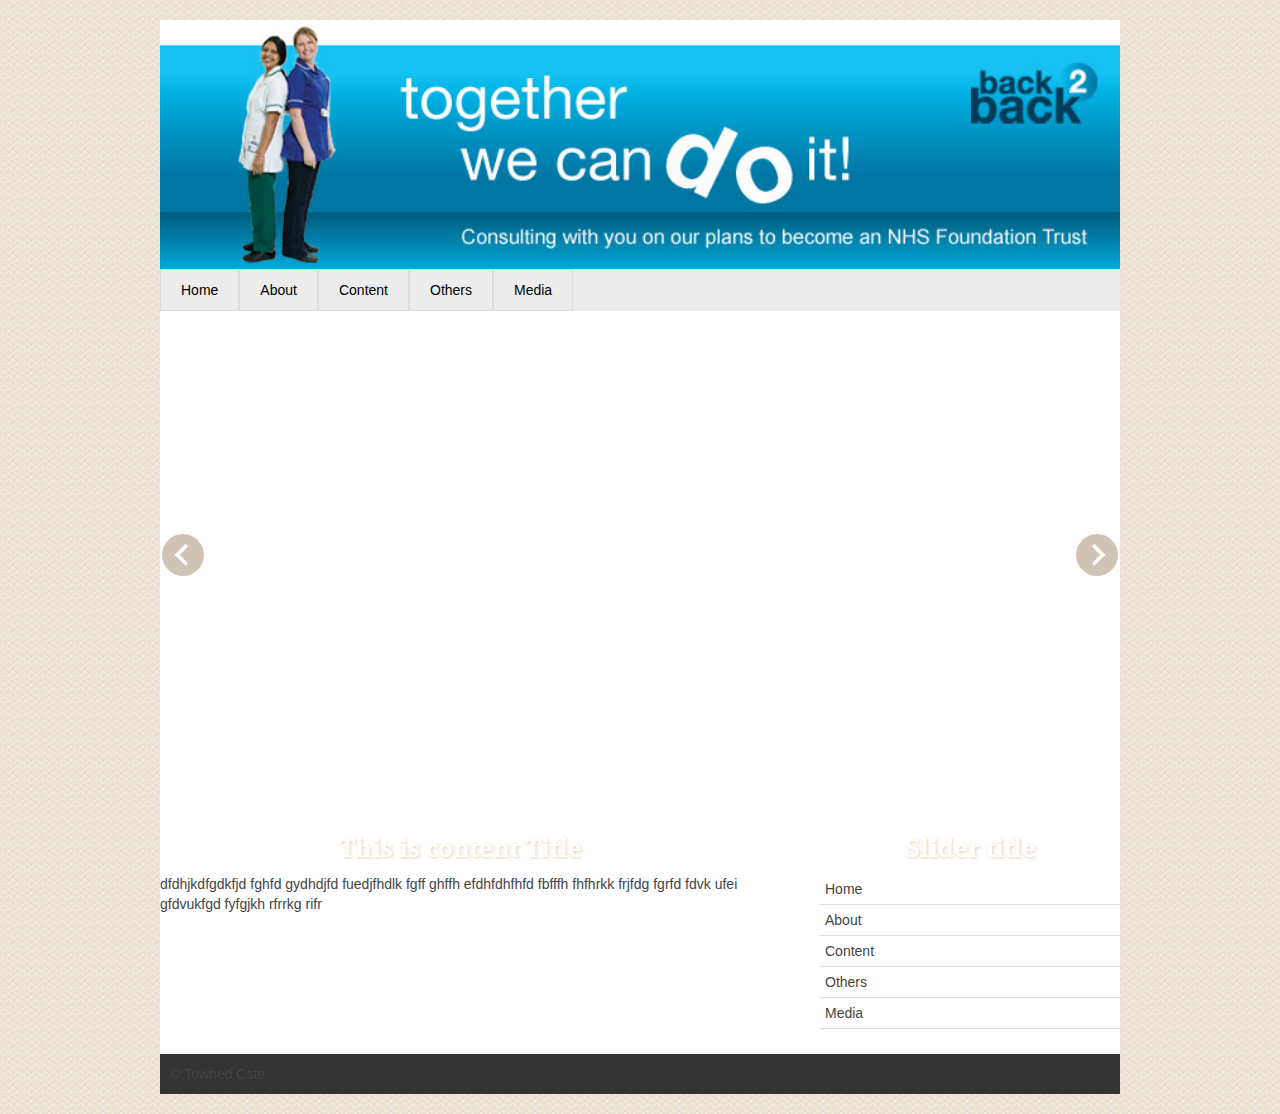
<file: new slider plaging/index.html>
<html>
	<head>
		
		 <title>Slicebox - 3D Image Slider</title>
		
		<link rel="shortcut icon" href="../favicon.ico"> 
        <link rel="stylesheet" type="text/css" href="css/demo.css" />
		<link rel="stylesheet" type="text/css" href="css/slicebox.css" />
		<link rel="stylesheet" type="text/css" href="css/custom.css" />
		<script type="text/javascript" src="js/modernizr.custom.46884.js"></script>
		<link href="style.css" rel="stylesheet" type="text/css"/>
		<link rel="shortcut icon" href="images/favicon.ico" type="image/x-icon"> 
	</head>
	<body>
			<div class="main">
				<div class="header">
					<img src="images/logo.jpg"/>
				</div>
				<div class="mainmanu">
					<ul>
						<li><a>Home</a></li>
						<li><a>About</a></li>
						<li><a>Content</a></li>
						<li><a>Others</a></li>
						<li><a>Media</a></li>
					</ul>
				</div>
				<div class="wrapper">

				<ul id="sb-slider" class="sb-slider">
					<li>
						<a href="http://www.flickr.com/photos/strupler/2969141180" target="_blank"><img src="images/1.jpg" alt="image1"/></a>
						<div class="sb-description">
							<h3>Creative Lifesaver</h3>
						</div>
					</li>
					<li>
						<a href="http://www.flickr.com/photos/strupler/2968268187" target="_blank"><img src="images/2.jpg" alt="image2"/></a>
						<div class="sb-description">
							<h3>Honest Entertainer</h3>
						</div>
					</li>
					<li>
						<a href="http://www.flickr.com/photos/strupler/2968114825" target="_blank"><img src="images/7.jpg" alt="image1"/></a>
						<div class="sb-description">
							<h3>Brave Astronaut</h3>
						</div>
					</li>
					<li>
						<a href="http://www.flickr.com/photos/strupler/2968122059" target="_blank"><img src="images/4.jpg" alt="image1"/></a>
						<div class="sb-description">
							<h3>Affectionate Decision Maker</h3>
						</div>
					</li>
					<li>
						<a href="http://www.flickr.com/photos/strupler/2969119944" target="_blank"><img src="images/8.jpg" alt="image1"/></a>
						<div class="sb-description">
							<h3>Faithful Investor</h3>
						</div>
					</li>
					<li>
						<a href="http://www.flickr.com/photos/strupler/2968126177" target="_blank"><img src="images/6.jpg" alt="image1"/></a>
						<div class="sb-description">
							<h3>Groundbreaking Artist</h3>
						</div>
					</li>
					<li>
						<a href="http://www.flickr.com/photos/strupler/2968945158" target="_blank"><img src="images/9.jpg" alt="image1"/></a>
						<div class="sb-description">
							<h3>Selfless Philantropist</h3>
						</div>
					</li>
					<li>
						<a href="http://www.flickr.com/photos/strupler/2968122059" target="_blank"><img src="images/3.jpg" alt="image1"/></a>
						<div class="sb-description">
							<h3>Affectionate Decision Maker</h3>
						</div>
					</li>
					<li>
						<a href="http://www.flickr.com/photos/strupler/2968122059" target="_blank"><img src="images/5.jpg" alt="image1"/></a>
						<div class="sb-description">
							<h3>Affectionate Decision Maker</h3>
						</div>
					</li>
					<li>
						<a href="http://www.flickr.com/photos/strupler/2968122059" target="_blank"><img src="images/10.jpg" alt="image1"/></a>
						<div class="sb-description">
							<h3>Affectionate Decision Maker</h3>
						</div>
					</li>
					<li>
						<a href="http://www.flickr.com/photos/strupler/2968122059" target="_blank"><img src="images/11.jpg" alt="image1"/></a>
						<div class="sb-description">
							<h3>Affectionate Decision Maker</h3>
						</div>
					</li>
				</ul>

				<div id="shadow" class="shadow"></div>

				<div id="nav-arrows" class="nav-arrows">
					<a href="#">Next</a>
					<a href="#">Previous</a>
				</div>

			</div><!-- /wrapper -->
				<div class="maincontent">
					<div class="content">
						<h2>This is content Title</h2>
						<p>dfdhjkdfgdkfjd fghfd gydhdjfd fuedjfhdlk fgff ghffh
						efdhfdhfhfd
						fbfffh fhfhrkk frjfdg fgrfd fdvk ufei gfdvukfgd
						fyfgjkh rfrrkg rifr</p>
					</div>
					<div class="sidebar">
						<h2>Slider title</h2>
						<ul>
						<li>Home</li>
						<li>About</li>
						<li>Content</li>
						<li>Others</li>
						<li>Media</li>
					</ul>
					</div>
				</div>
				<div class="footer">
				<p>&copy:Towhed Cste</p>
				</div>
				
			</div>
			<script type="text/javascript" src="http://ajax.googleapis.com/ajax/libs/jquery/1.8.2/jquery.min.js"></script>
		<script type="text/javascript" src="js/jquery.slicebox.js"></script>
		<script type="text/javascript">
			$(function() {
				
				var Page = (function() {

					var $navArrows = $( '#nav-arrows' ).hide(),
						$shadow = $( '#shadow' ).hide(),
						slicebox = $( '#sb-slider' ).slicebox( {
							onReady : function() {

								$navArrows.show();
								$shadow.show();

							},
							orientation : 'r',
							cuboidsRandom : true,
							disperseFactor : 30
						} ),
						
						init = function() {

							initEvents();
							
						},
						initEvents = function() {

							// add navigation events
							$navArrows.children( ':first' ).on( 'click', function() {

								slicebox.next();
								return false;

							} );

							$navArrows.children( ':last' ).on( 'click', function() {
								
								slicebox.previous();
								return false;

							} );

						};

						return { init : init };

				})();

				Page.init();

			});
			</script>
	</body>
</html>
</file>
<file: new slider plaging/css/demo.css>
@import url(http://fonts.googleapis.com/css?family=PT+Sans+Narrow|Volkhov:400italic,700);

*,
*:after,
*:before {
	-webkit-box-sizing: border-box;
	-moz-box-sizing: border-box;
	box-sizing: border-box;
	padding: 0;
	margin: 0;
}

/* Clearfix hack by Nicolas Gallagher: http://nicolasgallagher.com/micro-clearfix-hack/ */
.clearfix:after {
	content: "";
	display: table;
	clear: both;
}

/* General Demo Style */
body {
	background: #e4ebe9 url(../images/fancy_deboss.png) repeat top left;
	color: #444;
	font-family: "PT Sans Narrow", Arial, sans-serif;
	font-size: 13px;
	font-weight: 400;
    -webkit-font-smoothing: antialiased;
    overflow-x: hidden;
    min-width: 320px;
}

a {
	color: #000;
	text-decoration: none;
}

h1, h2, h5 {
	margin: 20px 20px 30px 20px;
	font-size: 25px;
	color: #fff;
	font-family: "Volkhov", serif;
	text-align: center;
	font-weight: 700;
	text-shadow: 1px 1px 3px #e0d1bc;
}

h1 span, h5 {
	font-size: 18px;
	display: block;
	font-style: italic;
	color: #997f5a;
	font-weight: 400;
	text-shadow: 0px 1px 1px #fff;
}

.wrapper {
	position: relative;
	max-width:960px;
	width: 100%;
	padding: 0 50px;
	margin: 0 auto;
}

/* Header Style */
.codrops-top {
	line-height: 24px;
	font-size: 11px;
	background: #fff;
	background: rgba(255, 255, 255, 0.8);
	text-transform: uppercase;
	z-index: 9999;
	position: relative;
	font-family: Cambria, Georgia, serif;
	box-shadow: 1px 0px 2px rgba(0,0,0,0.2);
}

.codrops-top a {
	padding: 0px 10px;
	letter-spacing: 1px;
	color: #333;
	display: inline-block;
}

.codrops-top a:hover {
	background: rgba(255,255,255,0.6);
}

.codrops-top span.right {
	float: right;
}

.codrops-top span.right a {
	float: left;
	display: block;
}

/* More examples buttons */

.more {
	position: relative;
	clear: both;
	padding: 20px;
}

.more:before {
	content: "";
	position: absolute;
	background-color: #ddd1b6;
	box-shadow: 0 1px 0 rgba(255,255,255,0.8);
	height: 1px;
	width: 440px;
	left: 50%;
	margin-left: -220px;
	top: -10px;
}

.more ul {
	display: block;
	height: 32px;
	text-align: center;
}

.more ul li {
	display: inline-block;
	line-height: 24px;
}

.more ul li.selected a,
.more ul li.selected a:hover {
	background: #ae997a;
	color: #fff;
	text-shadow: none;
}

.more ul li a {
	text-shadow: 1px 1px 1px #fff;
	color: #555;
	background: #fbf9f5;
	padding: 2px 5px;
	margin: 0 2px;
	line-height: 18px;
	display: inline-block;
	box-shadow: 1px 1px 2px rgba(0,0,0,0.3);
}

.more ul li a:hover {
	background: #8c795d;
	color: #fff;
	text-shadow: none;
}

p.info {
	font-family: "Volkhov", serif;
	font-style: italic;
	color: #997f5a;
	text-shadow: 0 1px 0 rgba(255, 255, 255, 0.9);
	padding: 20px;
	display: block;
	clear: both;
	text-align: center;
	width: 100%;
	max-wdith: 440px;
	margin: 0 auto;
}
</file>
<file: new slider plaging/css/slicebox.css>
/* Slicebox Style */
.sb-slider {
	margin: 10px auto;
	position: relative;
	overflow: hidden;
	width: 100%;
	list-style-type: none;
	padding: 0;
}

.sb-slider li {
	margin: 0;
	padding: 0;
	display: none;
}

.sb-slider li > a {
	outline: none;
}

.sb-slider li > a img {
	border: none;
}

.sb-slider img {
	max-width: 100%;
	display: block;
}

.sb-description {
	padding: 20px;
	bottom: 10px;
	left: 10px;
	right: 10px;
	z-index: 1000;
	position: absolute;
	background: #CBBFAE;
	background: rgba(190,176,155, 0.4);
	border-left: 4px solid rgba(255,255,255,0.7);
	-ms-filter:"progid:DXImageTransform.Microsoft.Alpha(Opacity=0)";
	filter: alpha(opacity=0);	
	opacity: 0;
	color: #fff;

	-webkit-transition: all 200ms;
	-moz-transition: all 200ms;
	-o-transition: all 200ms;
	-ms-transition: all 200ms;
	transition: all 200ms;
}

.sb-slider li.sb-current .sb-description {
	-ms-filter:"progid:DXImageTransform.Microsoft.Alpha(Opacity=80)";
	filter: alpha(opacity=80);	
	opacity: 1;
}

.sb-slider li.sb-current .sb-description:hover {
	-ms-filter:"progid:DXImageTransform.Microsoft.Alpha(Opacity=99)";
	filter: alpha(opacity=99);	
	background: rgba(190,176,155, 0.7);
}

.sb-perspective {
	position: relative;
}

.sb-perspective > div {
	position: absolute;

	-webkit-transform-style: preserve-3d;
	-moz-transform-style: preserve-3d;
	-o-transform-style: preserve-3d;
	-ms-transform-style: preserve-3d;
	transform-style: preserve-3d;

	-webkit-backface-visibility : hidden;
	-moz-backface-visibility : hidden;
	-o-backface-visibility : hidden;
	-ms-backface-visibility : hidden;
	backface-visibility : hidden;
}

.sb-side {
	margin: 0;
	display: block;
	position: absolute;

	-moz-backface-visibility : hidden;

	-webkit-transform-style: preserve-3d;
	-moz-transform-style: preserve-3d;
	-o-transform-style: preserve-3d;
	-ms-transform-style: preserve-3d;
	transform-style: preserve-3d;
}
</file>
<file: new slider plaging/css/custom.css>
.shadow {
	width: 100%;
	height: 168px;
	position: relative;
	margin-top: -110px;
	background: transparent url(../images/shadow.png) no-repeat bottom center;
	background-size: 100% 100%; /* stretches it */
	z-index: -1;
	display: none;
}

.sb-description h3 {
	font-size: 20px;
	text-shadow: 1px 1px 1px rgba(0,0,0,0.3);
}

.sb-description h3 a {
	color: #4a3c27;
	text-shadow: 0 1px 1px rgba(255,255,255,0.5);
}

.nav-arrows {
	display: none;
}

.nav-arrows a {
	width: 42px;
	height: 42px;
	background: #cbbfae url(../images/nav.png) no-repeat top left;
	position: absolute;
	top: 50%;
	left: 2px;
	text-indent: -9000px;
	cursor: pointer;
	margin-top: -21px;
	opacity: 0.9;
	border-radius: 50%;
	box-shadow: 0 1px 1px rgba(255,255,255,0.8);
}

.nav-arrows a:first-child{
	left: auto;
	right: 2px;
	background-position: top right;
}

.nav-arrows a:hover {
	opacity: 1;
}

.nav-dots {
	text-align: center;
	position: absolute;
	bottom: -5px;
	height: 30px;
	width: 100%;
	left: 0;
	display: none;
}

.nav-dots span {
	display: inline-block;
	width: 16px;
	height: 16px;
	border-radius: 50%;
	margin: 3px;
	background: #cbbfae;
	cursor: pointer;
	box-shadow: 
		0 1px 1px rgba(255,255,255,0.6), 
		inset 0 1px 1px rgba(0,0,0,0.1);
}

.nav-dots span.nav-dot-current {
	box-shadow: 
		0 1px 1px rgba(255,255,255,0.6), 
		inset 0 1px 1px rgba(0,0,0,0.1), 
		inset 0 0 0 3px #cbbfae,
		inset 0 0 0 8px #fff;
}

.nav-options {
	width: 70px;
	height: 30px;
	position: absolute;
	right: 70px;
	bottom: 0px;
	display: none;
}

.nav-options span {
	width: 30px;
	height: 30px;
	background: #cbbfae url(../images/options.png) no-repeat top left;
	text-indent: -9000px;
	cursor: pointer;
	opacity: 0.7;
	display: inline-block;
	border-radius: 50%;
}

.nav-options span:first-child{
	background-position: -30px 0px;
	margin-right: 3px;
}

.nav-options span:hover {
	opacity: 1;
}
</file>
<file: new slider plaging/style.css>
*{margin:0;padding:0}
body{font-family:arial;font-size:14px;line-height:20px;color:#oooo;}
.main{width:960px;margin:20px auto;background-color:#fff}
.header{}
.header img{width:960px}
.mainmanu{background:#ededed;overflow:hidden}
.mainmanu ul{margin:0;padding:0;list-style:none}
.mainmanu ul li{float:left;border:1px solid #ddd;color:#000}
.mainmanu ul li a{display:block;padding:10px 20px;text-decoration:none}
.mainmanu ul li a:hover{background:#fff}
.wrapper{width:960px}
.wrapper ul li{width:960px;height:400px}
.maincontent{overflow:hidden;margin-top:30px}
.maincontent h2{margin-bottom:15px}
.content{float:left;width:600px;margin-right:30px}
.sidebar{float:right;width:300px}
.sidebar ul{list-style:none}
.sidebar ul li{padding:5px 5px;border-bottom:1px solid #ddd}
.sidebar ul li a{text-decoration:none;color:#000}
.footer{background:#333;margin-top:25px;padding:10px}
</file>
